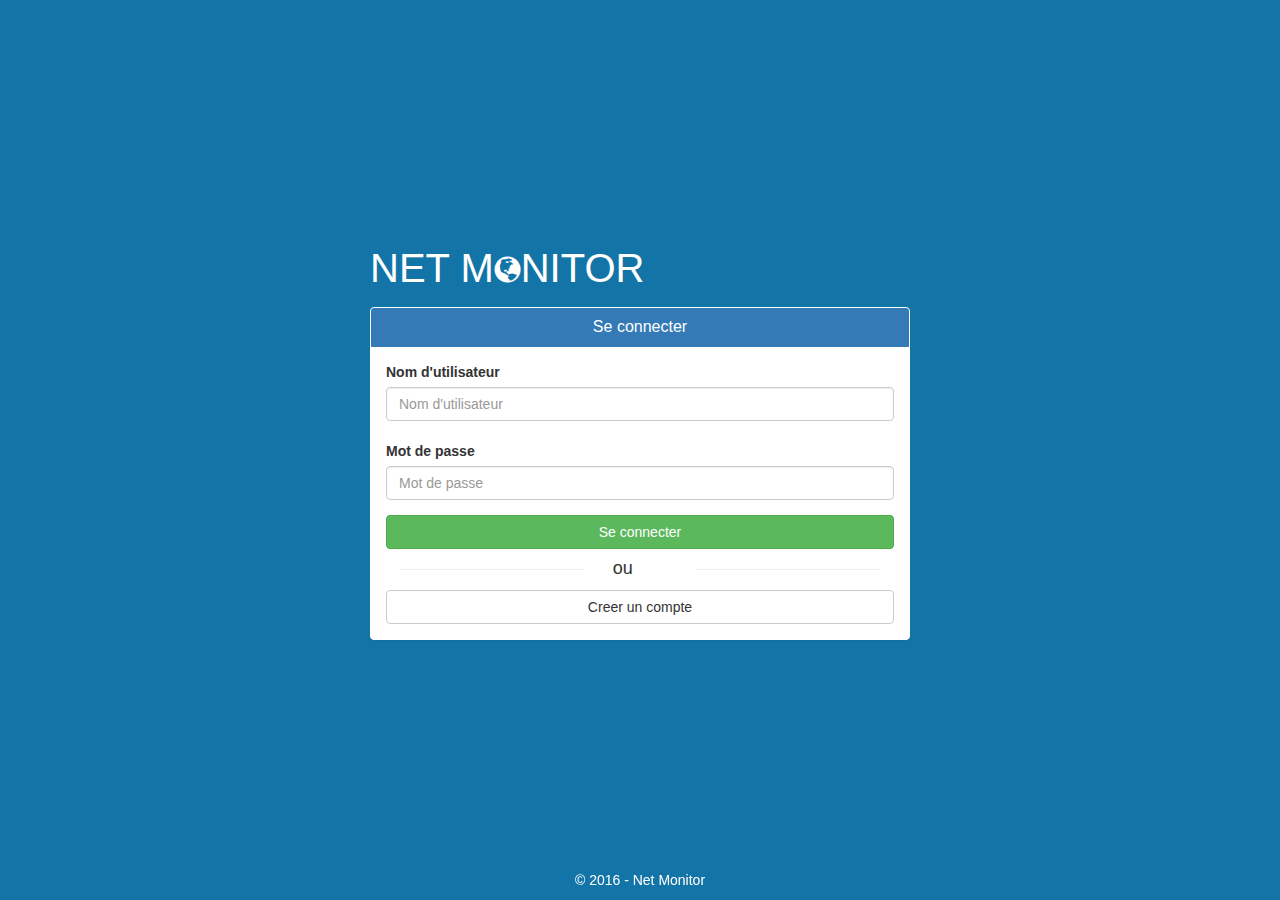
<file: web/index.html>
<!DOCTYPE html>
<html>

<head>
    <meta charset="UTF-8">
    <link href="bootstrap/css/bootstrap.min.css" rel="stylesheet">
    <link href="css/index.css" rel="stylesheet">
</head>

<body>
    <div class="container">
        <div class="panel-container col-lg-offset-3 col-lg-6">
            <p id="NetMonitor">
                NET M<span class="glyphicon glyphicon-globe"></span>NITOR
            </p>
            <div class="panel panel-primary">
                <div class="panel-heading">
                    <h3 class="panel-title">Se connecter</h3>
                </div>
                <div class="panel-body">
                	<div id="error" class="alert alert-danger" style="display:none;"></div>
                    <form>
                        <fieldset class="form-group">
                            <label for="pseudo">Nom d'utilisateur</label>
                            <input name="UserPseudo" id="pseudo" type="text" class="form-control" placeholder="Nom d'utilisateur"/><br>
                            <label for="mdp">Mot de passe</label>
                            <input name="UserPassword"id="mdp" type="password" class="form-control" placeholder="Mot de passe"/>
                        </fieldset>
                    </form>
                    <button class="btn btn-success btn-block" id="Connexion">Se connecter</button>
                    <div class="col-lg-5">
                        <hr />
                    </div>
                    <h4 class="col-lg-2"> ou </h4>
                    <div class="col-lg-5">
                        <hr />
                    </div>
                    <button class="btn btn-default btn-block" id="CreateAccount">Creer un compte</button>
                </div>
            </div>

        </div>
    </div>

    <footer>
        <div class="navbar-fixed-bottom text-center">
            <p>
                &copy; 2016 - Net Monitor
            </p>
        </div>
    </footer>
    
	<script src="js/jquery.js"></script>
    <script src="bootstrap/js/bootstrap.min.js"></script>
	<script src="js/init.js"></script>	
</body>

</html>
</file>
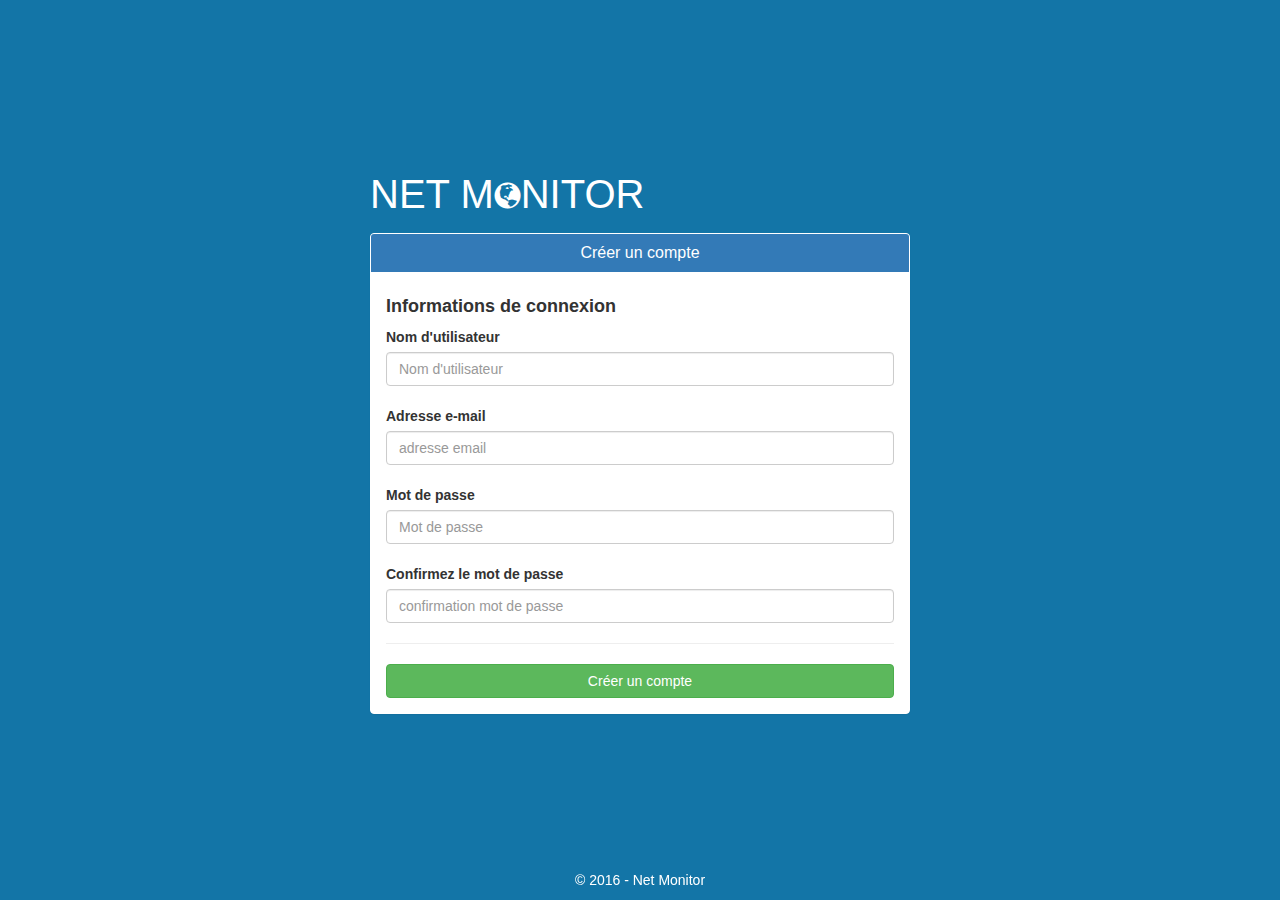
<file: web/CreateAccount.html>
<!DOCTYPE html>
<html>

<head>
    <meta charset="UTF-8">
    <link href="bootstrap/css/bootstrap.min.css" rel="stylesheet">
    <link href="css/CreateAccount.css" rel="stylesheet">
</head>

<body>
    <div class="container">
        <div class="panel-container col-lg-offset-3 col-lg-6">
            <p id="NetMonitor">
                NET M<span class="glyphicon glyphicon-globe"></span>NITOR
            </p>
            <div class="panel panel-primary">
                <div class="panel-heading">
                    <h3 class="panel-title">Créer un compte</h3>
                </div>
                <div class="panel-body">
					<h4><b>Informations de connexion</b></h4>
                    <form>
                        <fieldset class="form-group">
                            <label for="pseudo">Nom d'utilisateur</label>
                            <input id="pseudo" type="text" class="form-control" placeholder="Nom d'utilisateur"/><br>
							<label for="email">Adresse e-mail</label>
                            <input id="email" type="email" class="form-control" placeholder="adresse email"/><br>
                            <label for="mdp">Mot de passe</label>
                            <input id="mdp" type="password" class="form-control" placeholder="Mot de passe"/><br>
							<label for="confirmMdp">Confirmez le mot de passe</label>
                            <input id="confirmMdp" type="password" class="form-control" placeholder="confirmation mot de passe"/>
                        </fieldset>
                    </form>
					<hr/>
					<button class="btn btn-success btn-block">Créer un compte</button>
                </div>
            </div>

        </div>
    </div>

    <footer>
        <div class="navbar-fixed-bottom text-center">
            <p>
                &copy; 2016 - Net Monitor
            </p>
        </div>
    </footer>

	<script src="js/jquery.js"></script>
    <script src="bootstrap/js/bootstrap.min.js" />
	<script src="js/init.js"></script>	
</body>

</html>
</file>
<file: web/css/index.css>
html,body {
    height: 100%;
	background-color: #1375a7;
}

.container {
    min-height: 100%;
    display: -webkit-flex;
    display: flex;
    align-items: center;
}


.panel-container {
    display: inline-block;
    vertical-align: middle;
}
    .panel-container > p {
        color: white;
        font-size: 30pt;
        width: 100%;
    }
    
    .panel-container > p > span {
        color: white;
        font-size: 20pt;
    }
    
	#GlobeStudent, .panel-title {
		text-align: center;
	}
	
.panel {
    border-color: white;
}

input{
    width: 100%;
}

footer {
    color: white;
}
</file>
<file: web/css/CreateAccount.css>
html,body {
    height: 100%;
	background-color: #1375a7;
}

.container {
    min-height: 100%;
    display: -webkit-flex;
    display: flex;
    align-items: center;
}


.panel-container {
    display: inline-block;
    vertical-align: middle;
}
    .panel-container > p {
        color: white;
        font-size: 30pt;
        width: 100%;
    }
    
    .panel-container > p > span {
        color: white;
        font-size: 20pt;
    }
    
	#GlobeStudent, .panel-title {
		text-align: center;
	}
	
.panel {
    border-color: white;
}

input{
    width: 100%;
}

footer {
    color: white;
}
</file>
